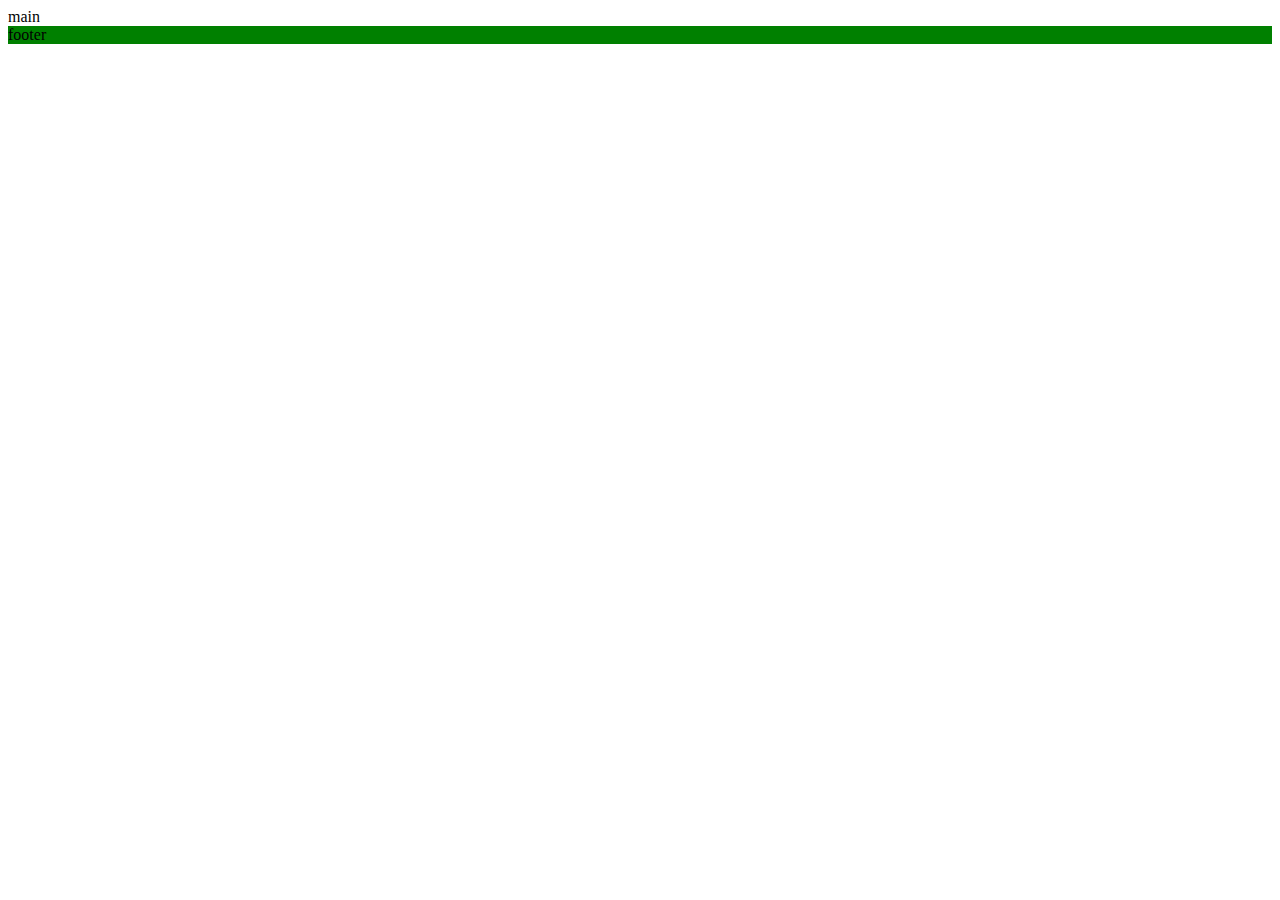
<file: index.html>
<!DOCTYPE html>
<html lang="en">
<head>
	<meta charset="UTF-8">
	<meta name="viewport" content="width=device-width, initial-scale=1.0">
	<title>Mi primer proyecto</title>
	<link rel="stylesheet" href="/styles/main.css">
</head>
<body>
	<main>
		main
	</main>
	<footer>
		footer
	</footer>
</body>
</html>
</file>
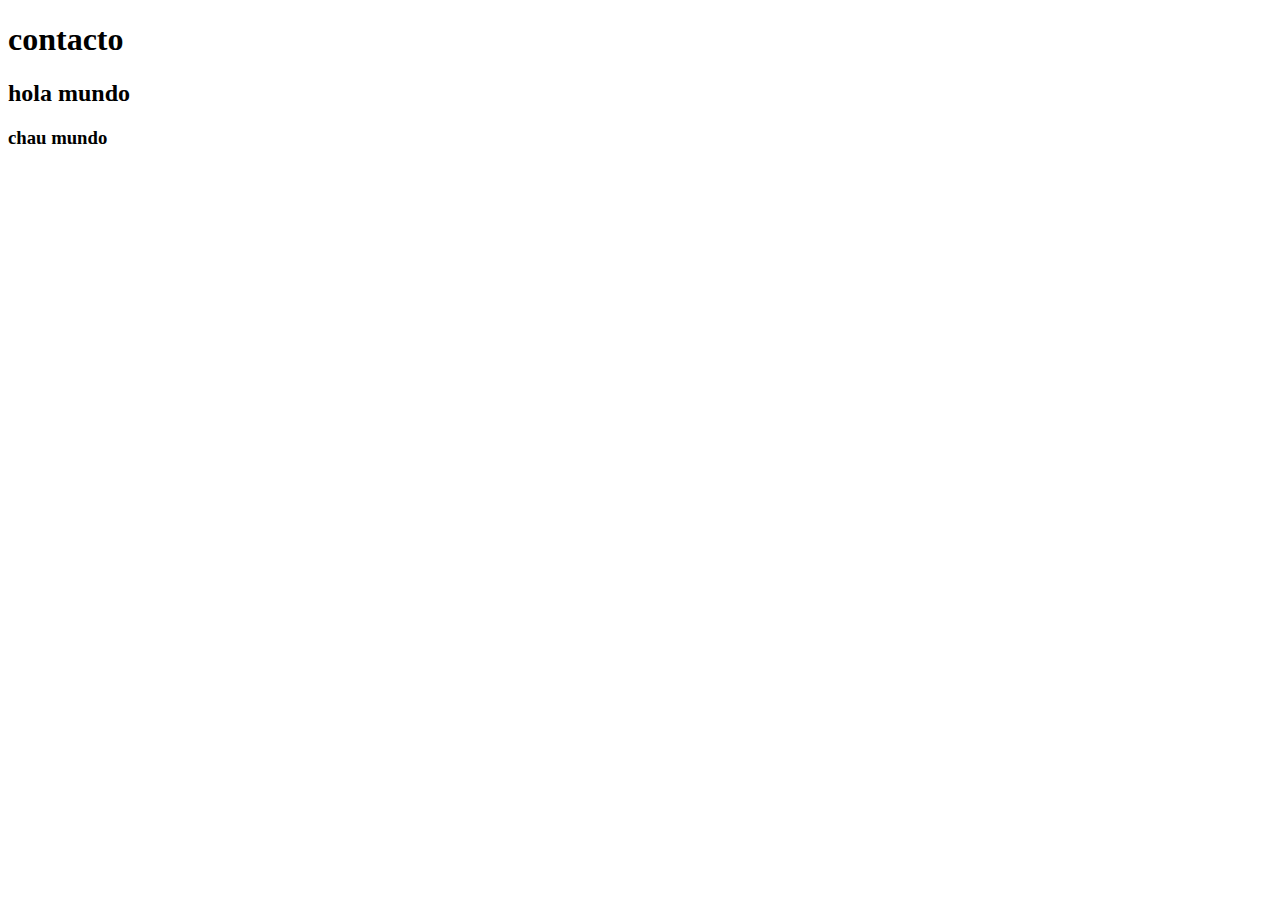
<file: contacto.html>
<!DOCTYPE html>
<html lang="en">
<head>
    <meta charset="UTF-8">
    <meta name="viewport" content="width=device-width, initial-scale=1.0">
    <title>Document</title>
</head>
<body>
    <h1>contacto</h1>
    <h2>hola mundo</h2>
    <h3>chau mundo</h3>
</body>
</html>
</file>
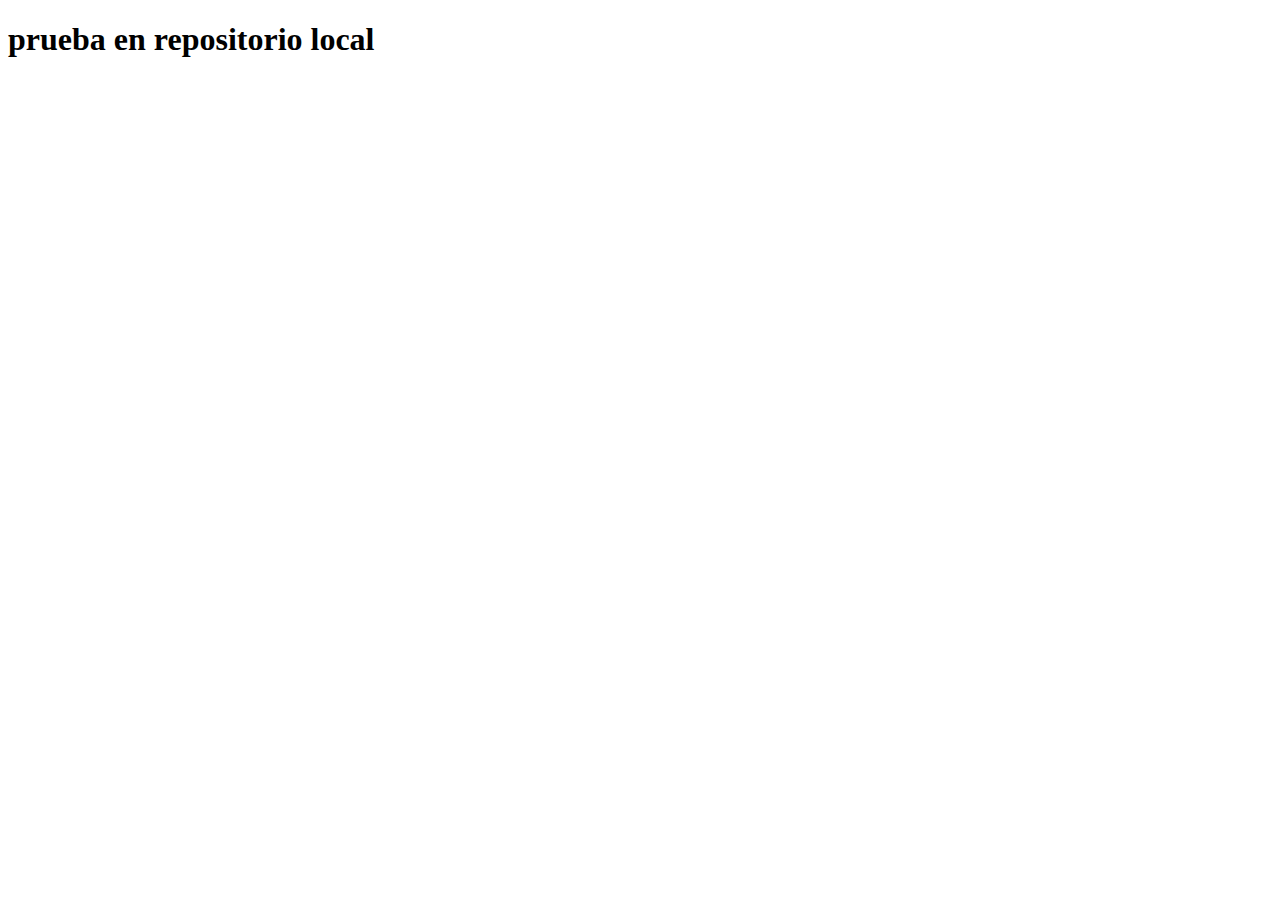
<file: prueba.html>
<!DOCTYPE html>
<html lang="en">
<head>
    <meta charset="UTF-8">
    <meta name="viewport" content="width=device-width, initial-scale=1.0">
    <title>Document</title>
</head>
<body>
    <h1>prueba en repositorio local</h1>
</body>
</html>
</file>
<file: styles/main.css>
footer{
background: green;
}
</file>
